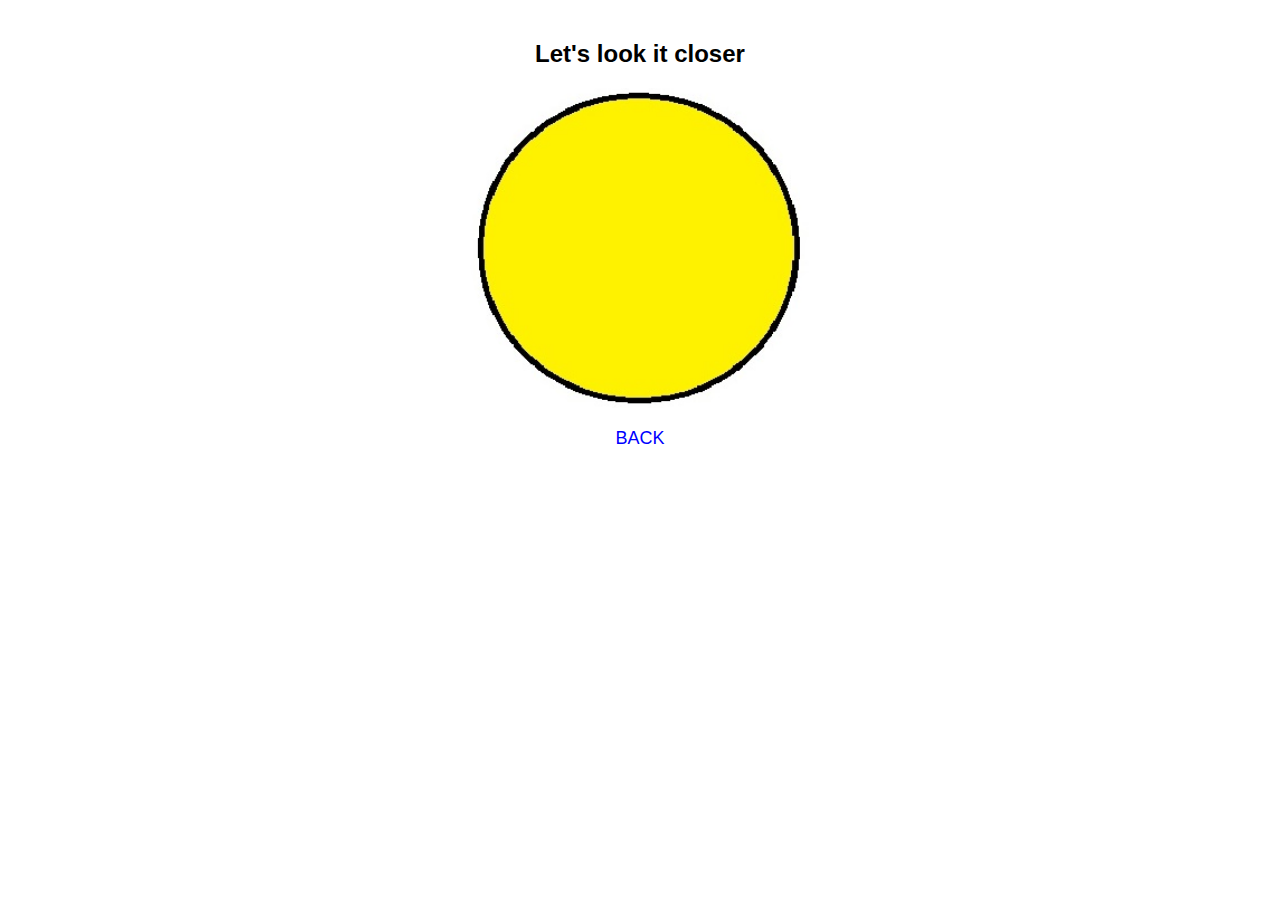
<file: circle.html>
<!DOCTYPE html>
<html lang="en">
<head>
    <meta charset="UTF-8">
    <meta name="viewport" content="width=device-width, initial-scale=1.0">
    <title>Circle</title>
    <link rel="stylesheet" href="shapestyle.css">
</head>
<body>

    <h2>Let's look it closer</h2>

    <div class="zoom-container">
        <img src="circle.jpg" class="circle-zoom" alt="Circle">
    </div>

    <a href="imagemap.html" class="back">BACK</a>

</body>
</html>
</file>
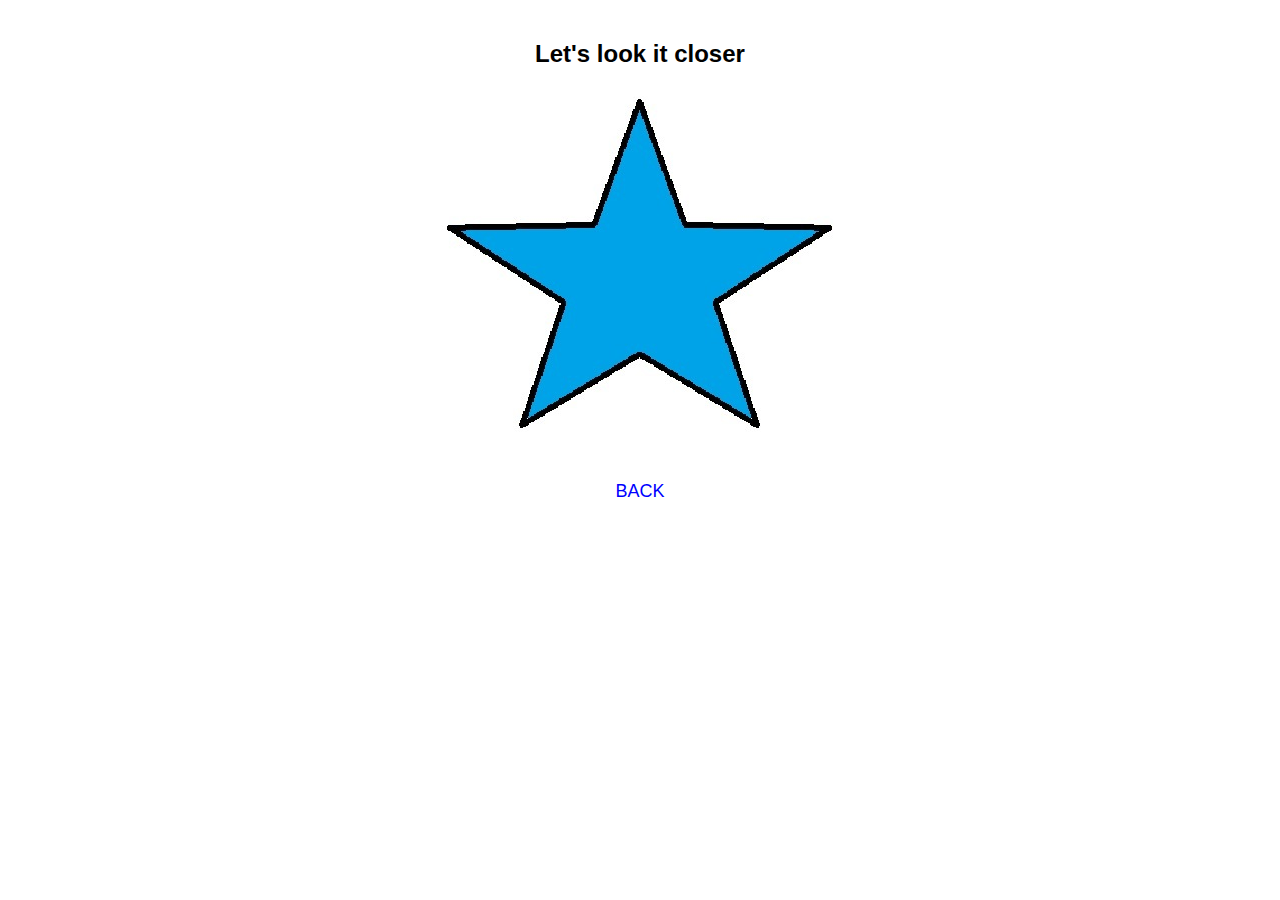
<file: star.html>
<!DOCTYPE html>
<html lang="en">
<head>
    <meta charset="UTF-8">
    <meta name="viewport" content="width=device-width, initial-scale=1.0">
    <title>Star</title>
    <link rel="stylesheet" href="shapestyle.css">
</head>
<body>

    <h2>Let's look it closer</h2>

    <div class="zoom-container">
        <img src="star.jpg" class="star-zoom" alt="Star">
    </div>

    <a href="imagemap.html" class="back">BACK</a>

</body>
</html>
</file>
<file: shapestyle.css>
body {
    font-family: Arial, sans-serif;
    text-align: center;
    margin: 0;
    padding: 20px;
    box-sizing: border-box;
}

.container {
    display: flex;
    justify-content: center;
    flex-wrap: wrap; /* Wrap on smaller devices */
    gap: 20px; /* space between items */
}

.zoom-container {
    display: flex;
    justify-content: center;
    flex-wrap: wrap; /* Wrap shapes on smaller screens */
    gap: 20px;
    margin-top: 20px;
    max-width: 100%;
}

/* Circle zoom shape */
.circle-zoom {
    clip-path: circle(50% at center);
    width: 80vw;       /* Responsive width */
    max-width: 360px;  /* Max size */
    height: auto;
    aspect-ratio: 9 / 8; /* keep approx ratio */
    transition: width 0.3s ease, height 0.3s ease;
    object-fit: cover;
}

/* Square zoom shape */
.square-zoom {
    clip-path: inset(0%);
    width: 40vw;
    max-width: 200px;
    height: auto;
    aspect-ratio: 1 / 1;
    transition: width 0.3s ease, height 0.3s ease;
}

/* Triangle zoom shape */
.triangle-zoom {
    clip-path: polygon(50% 0%, 100% 100%, 0% 100%);
    width: 40vw;
    max-width: 200px;
    height: auto;
    aspect-ratio: 1 / 1;
    transition: width 0.3s ease, height 0.3s ease;
}

.back {
    display: block;
    margin-top: 20px;
    font-size: 18px;
    color: blue;
    text-decoration: none;
    transition: color 0.3s ease;
}

.back:hover,
.back:focus {
    color: darkblue;
    outline: none;
}

/* Accessibility for area focus */
area:focus {
    outline-offset: -5px;
    outline: 3px solid rgb(0, 0, 0);
    border: none;
}

.image-map {
    max-width: 100%;
    height: auto;
    display: block;
    margin: 0 auto;
}

/* Media Queries for very small devices */
@media (max-width: 400px) {
    .circle-zoom {
        width: 90vw;
        max-width: none;
    }

    .square-zoom,
    .triangle-zoom {
        width: 70vw;
        max-width: none;
    }

    body {
        padding: 10px;
    }
}
</file>
